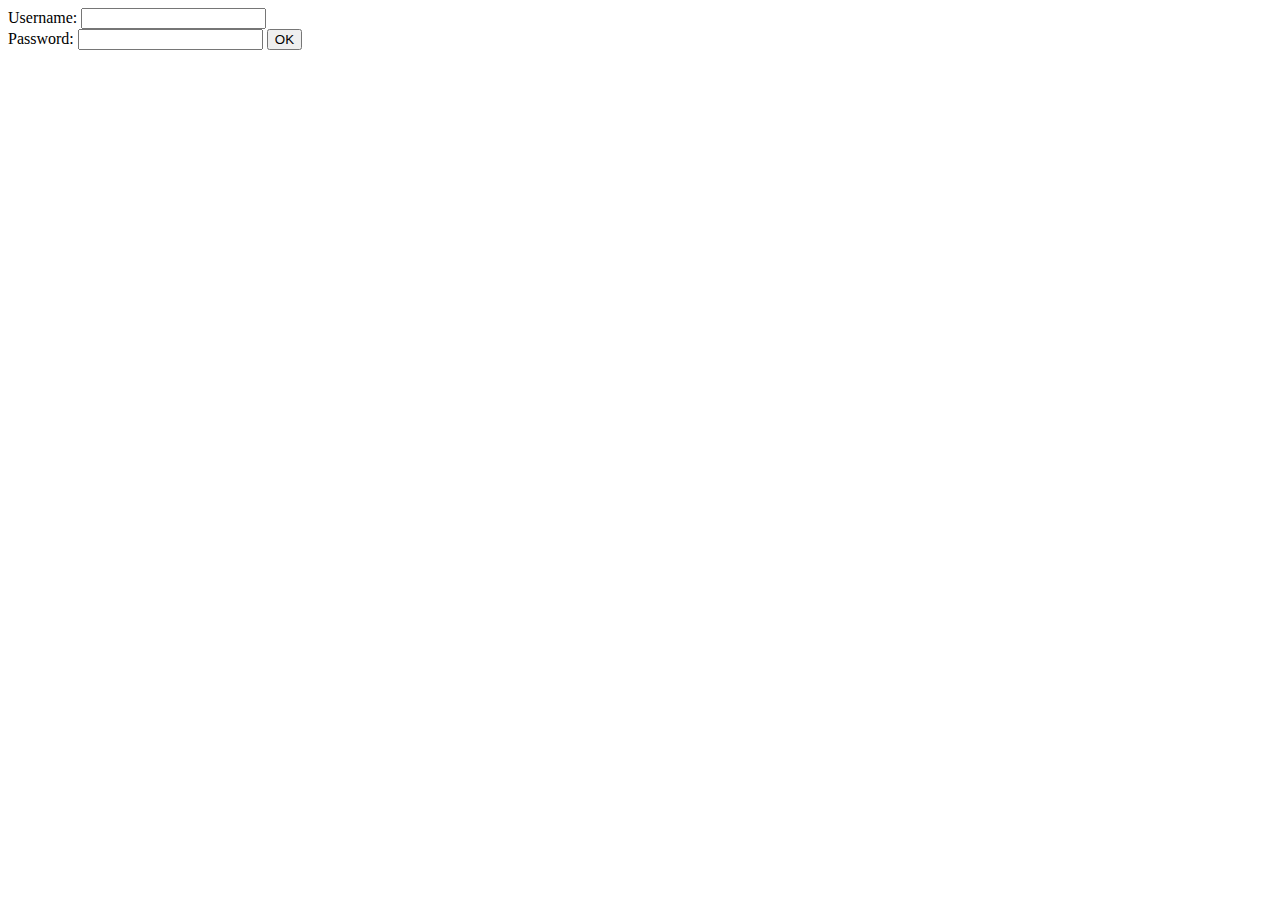
<file: d04/ex01/index.html>
<html><body>
<form action="create.php" method="post" name="create.php">
    Username: <input type="text" name="login" />
    <br />
    Password: <input type="text" name="passwd" />
    <input type="submit" name="submit" value="OK" />
</form>
</body></html>
</file>
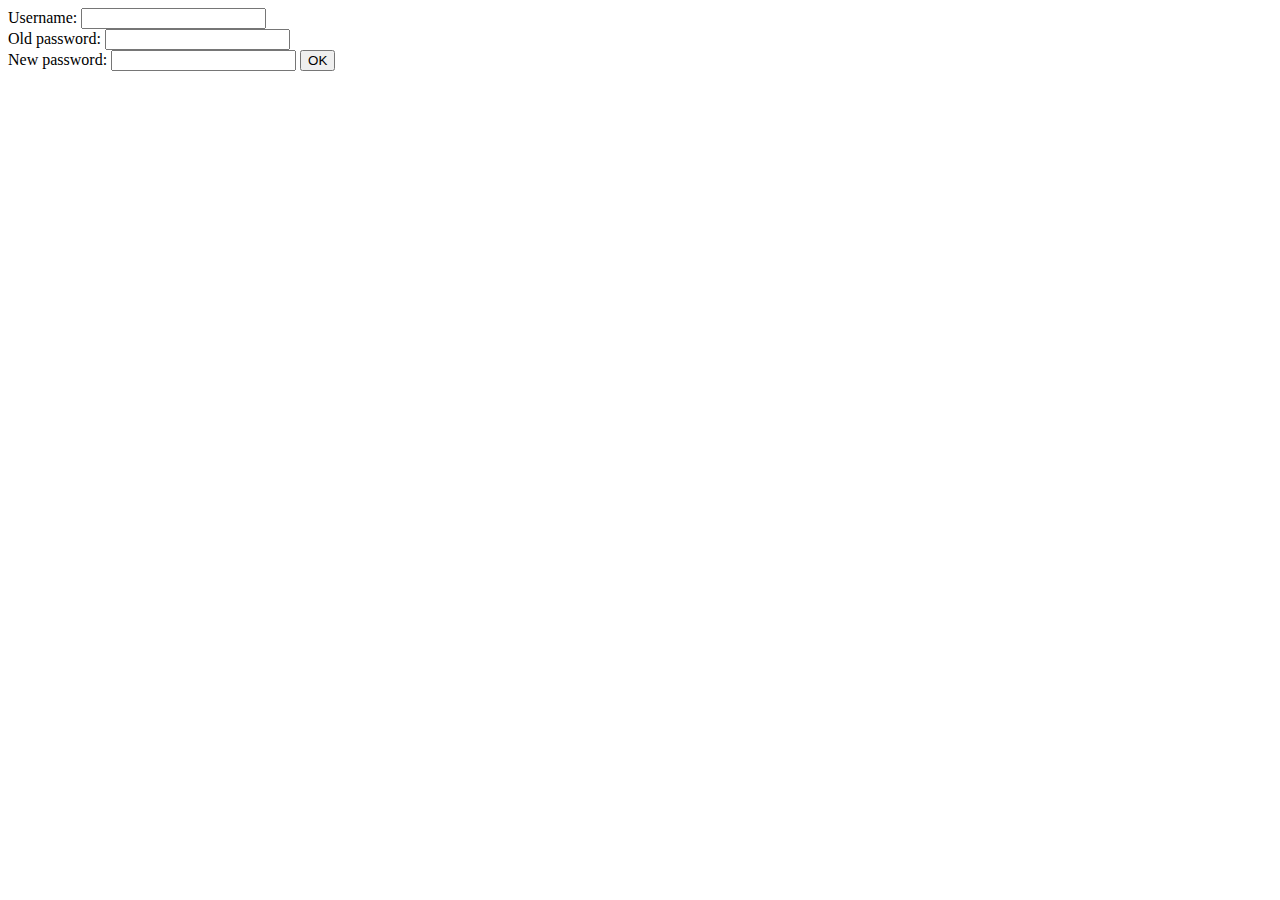
<file: d04/ex02/index.html>
<html><body>
<form action="modif.php" method="post" name="modify.php">
    Username: <input type="text" name="login" />
    <br />
    Old password: <input type="text" name="oldpw" />
    <br />
    New password: <input type="text" name="newpw" />
    <input type="submit" name="submit" value="OK" />
</form>
</body></html>
</file>
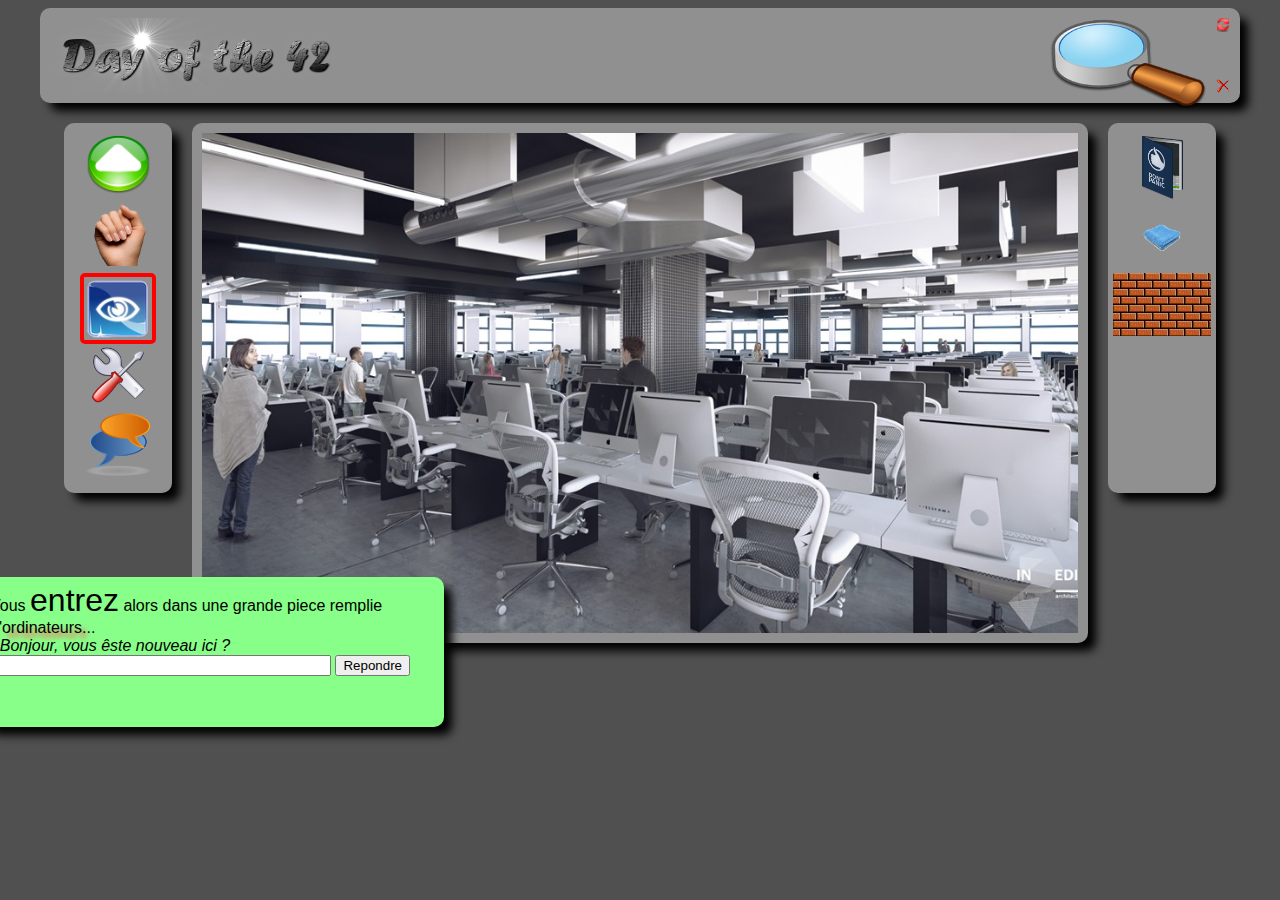
<file: d00/ex02/doft.html>
<!DOCTYPE html>
<html lang="en">
<head>
    <meta charset="UTF-8">
    <title>Day of the 42</title>
    <base target="_blank">
    <link rel="stylesheet" type="text/css" href="doft.css">
</head>
<body>
<div id="top">
    <div id="title" title="Wonder Game">
    </div>
    <a title="Start from the beginning" href="https://www.disney.com">
        <div id="reload">
        </div>
    </a>
    <a title="Disconnect" href="https://www.relaischateaux.com">
        <div id="close">
        </div>
    </a>
    <div id="zoom" title="Search for the Answer to Life, the Universe and Everything">
    </div>
</div>
<div id="wrapper">
    <div id="left">
        <div class="sidebar">
            <img src="resources/arrow.png" alt="Advance" title="Advance">
        </div>
        <div class="sidebar">
            <img src="resources/main.png" alt="Take" title="Take">
        </div>
        <div class="sidebar" id="active">
            <img src="resources/oeil.png" alt="Look" title="Look">
        </div>
        <div class="sidebar">
            <img src="resources/outil.png" alt="Use" title="Use">
        </div>
        <div class="sidebar">
            <img src="resources/chat-icon.png" alt="Speak" title="Speak">
        </div>
    </div>
    <div id="center" title="Battle Field">
        <img src="resources/cluster.jpg" usemap="#clust">
        <map name="clust">
            <area shape="rect" coords="700,280,870,420" href="https://www.apple.com">
            <area shape="poly"
                  coords="296,395,295,380,295,369,296,353,299,338,292,322,284,305,282,293,280,281,291,281,304,281,318,284,333,289,343,294,351,302,358,314,358,326,358,340,358,351,365,350,378,344,392,342,402,340,410,350,402,354,394,358,387,363,394,366,407,369,414,375,406,379,394,382,392,391,392,403,390,411,379,411,369,417,356,417,357,429,369,430,375,438,391,440,401,441,418,446,426,456,417,470,403,460,379,453,362,451,374,467,383,480,391,496,387,506,377,510,369,487,348,479,330,465,323,476,314,480,303,490,303,502,291,510,279,494,294,479,280,460,291,443,339,439,340,421,309,408"
                  href="https://www.ikea.com">
        </map>
    </div>
    <div id="right">
        <div id="book" title="RTFM!!!">
        </div>
        <div id="towel" title="Take a Shower">
        </div>
        <div class="sidebar" id="brick" title="Break the Wall">
        </div>
    </div>
    <div id="popup" title="Dialog Box">
        Vous <span id="large">entrez</span> alors dans une grande piece remplie d'<span id="ord">ordinateurs</span>...<br><span
            id="italic">- Bonjour, vous êste nouveau ici ?
		<form action="#" method="get">
			<input type="text" name="text" title="Your opinion is very important for us [NO]">
			<input type="submit" name="submit" value="Repondre" title="Send Message">
    </form>
    </div>
</div>
</body>
</html>
</file>
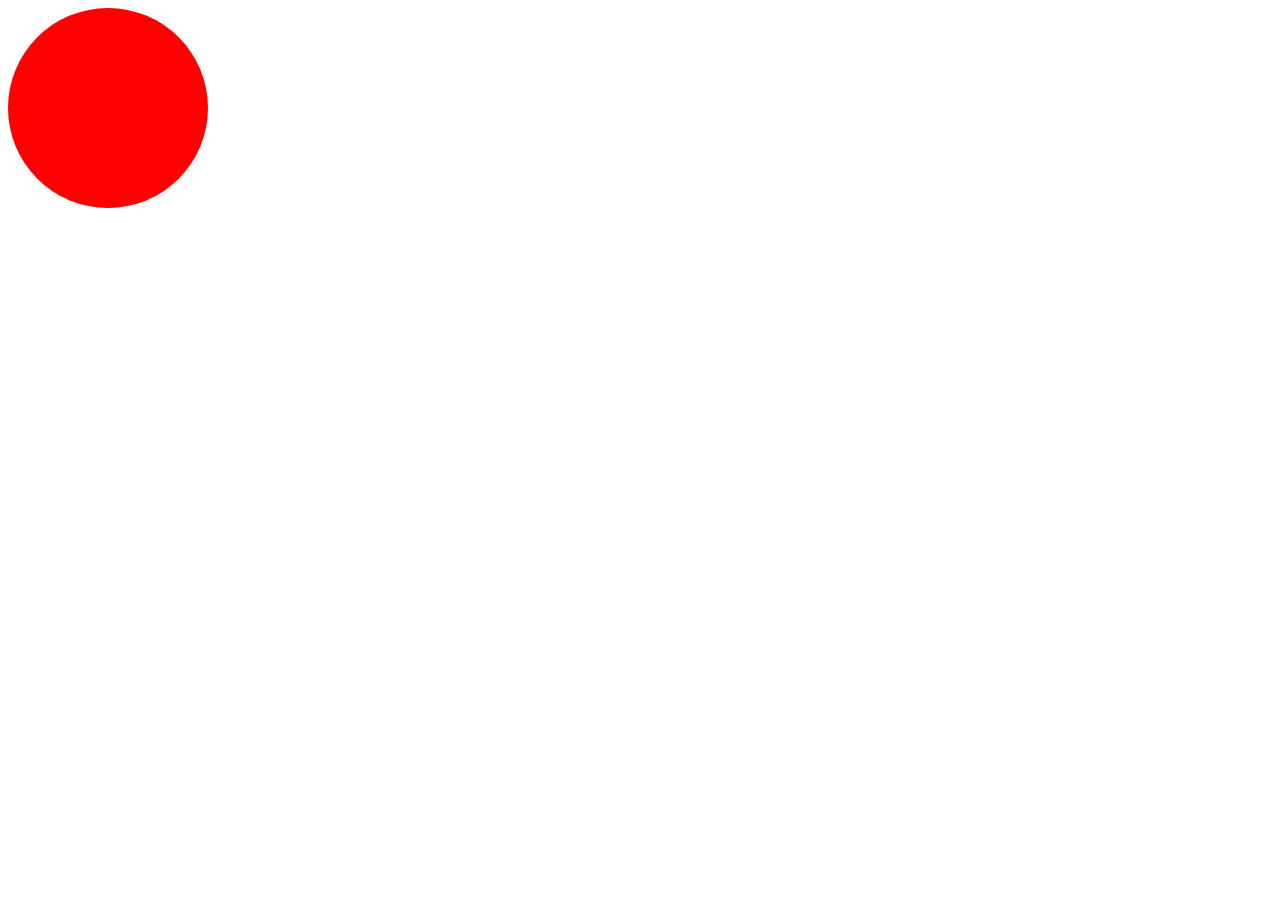
<file: d09/ex00/balloon.html>
<!DOCTYPE html>
<html>
<head>
    <title>Balloon</title>
    <style type="text/css">
        div {
            width: 200px;
            height: 200px;
            background-color: red;
            border-radius: 50%;
        }
    </style>
    <script type="text/javascript">
        var w = 200;
        var h = 200;
        var i = 0;
        var c = ['red', 'green', 'blue'];

        function change(e, l) {
            if (l === 'g') {
                w += 10;
                h += 10;
                i++;
            }
            else {
                w -= 5;
                h -= 5;
                (i > 0) ? i-- : i = 2;
            }
            if (w < 200 || w > 420) {
                w = 200;
                h = 200;
            }
            i %= 3;
            e.setAttribute('style', 'width: ' + w + 'px; height: ' + h + 'px; background-color: ' + c[i] + '; border-radius: 50%;');
        }
    </script>
</head>
<body>
<div onclick="change(this, 'g');" onmouseout="change(this, 's');"></div>
</body>
</html>
</file>
<file: d00/ex02/doft.css>
body {
    background-color: rgb(80, 80, 80);
}

#top {
    position: relative;
    background-color: rgb(144, 144, 144);
    height: 75px;
    min-width: 1200px;
    max-width: 1200px;
    margin-right: auto;
    margin-left: auto;
    border-radius: 10px;
    vertical-align: middle;
    padding-top: 10px;
    padding-bottom: 10px;
    box-shadow: 9px 9px 10px -1px rgba(0, 0, 0, 1);
}

#title {
    display: inline-block;
    background-image: url("resources/day_of_the_42.png");
    background-repeat: no-repeat;
    background-size: contain;
    height: 100%;
    width: 300px;
    border-radius: 10px;
    margin-left: 10px;
}

#reload {
    display: inline-block;
    position: absolute;
    right: 10px;
    top: 10px;
    background: url("resources/reload.png") right top no-repeat;
    background-size: contain;
    height: 15%;
    width: 15%;
}

#close {
    display: inline-block;
    position: absolute;
    right: 10px;
    bottom: 10px;
    background: url("resources/close.gif") right bottom no-repeat;
    background-size: contain;
    height: 15%;
    width: 15%;
}

#zoom {
    display: inline-block;
    position: absolute;
    right: 25px;
    bottom: -12px;
    background: url("resources/loupe.png") right bottom no-repeat;
    background-size: contain;
    height: 105%;
    width: 200px;
}

#wrapper {
    display: block;
    width: 80%;
    min-width: 1200px;
    max-width: 1200px;
    margin-right: auto;
    margin-left: auto;
    margin-top: 20px;
    text-align: center;
}

#left {
    display: inline-block;
    float: left;
    height: 350px;
    width: 9%;
    min-width: 95px;
    background-color: rgb(144, 144, 144);
    border-radius: 10px;
    box-shadow: 9px 9px 10px -1px rgba(0, 0, 0, 1);
    margin-left: 2%;
    padding-top: 10px;
    padding-bottom: 10px;
}

#center {
    display: inline-block;
    height: 500px;
    width: 73%;
    background-color: rgb(144, 144, 144);
    border-radius: 10px;
    box-shadow: 9px 9px 10px -1px rgba(0, 0, 0, 1);
}

#right {
    display: inline-block;
    float: right;
    height: 350px;
    width: 9%;
    min-width: 95px;
    background-color: rgb(144, 144, 144);
    border-radius: 10px;
    box-shadow: 9px 9px 10px -1px rgba(0, 0, 0, 1);
    margin-right: 2%;
    padding-top: 10px;
    padding-bottom: 10px;
}

.sidebar {
    position: block;
    height: 20%;
    text-align: center;
    vertical-align: middle;
}

img {
    height: 90%;
}

#book {
    background: url("resources/book.png") no-repeat;
    background-size: contain;
    background-position: center;
    margin-left: auto;
    margin-right: auto;
    width: 90%;
    height: 20%;
    vertical-align: middle;
}

#towel {
    background: url("resources/towel.png") no-repeat;
    background-size: contain;
    background-position: center;
    margin-left: auto;
    margin-right: auto;
    width: 50%;
    height: 20%;
    vertical-align: middle;
}

#brick {
    background: url("resources/brick.jpg");
    margin-left: auto;
    margin-right: auto;
    width: 90%;
    height: 18%;
    vertical-align: middle;
}

#active img {
    border: 4px solid red;
    border-radius: 5px;
}

#center img {
    min-width: 100%;
    min-height: 100%;
}

#center {
    border: 10px solid rgb(144, 144, 144);
    overflow: hidden;
}

#popup {
    position: relative;
    top: -70px;
    left: -5%;
    background-color: rgb(136, 255, 137);
    height: 120px;
    width: 37%;
    min-width: 350px;
    border-radius: 10px;
    vertical-align: middle;
    padding: 5px 10px 25px;
    box-shadow: 9px 9px 10px -1px rgba(0, 0, 0, 1);
    font-family: sans-serif;
    text-align: left;
}

#large {
    font-size: xx-large;
}

#italic {
    font-style: italic;
}

input[name="text"] {
    width: 75%;
}

#ord {
    text-shadow: 5px 5px 4px rgba(255, 91, 91, 0.92);
}
</file>
